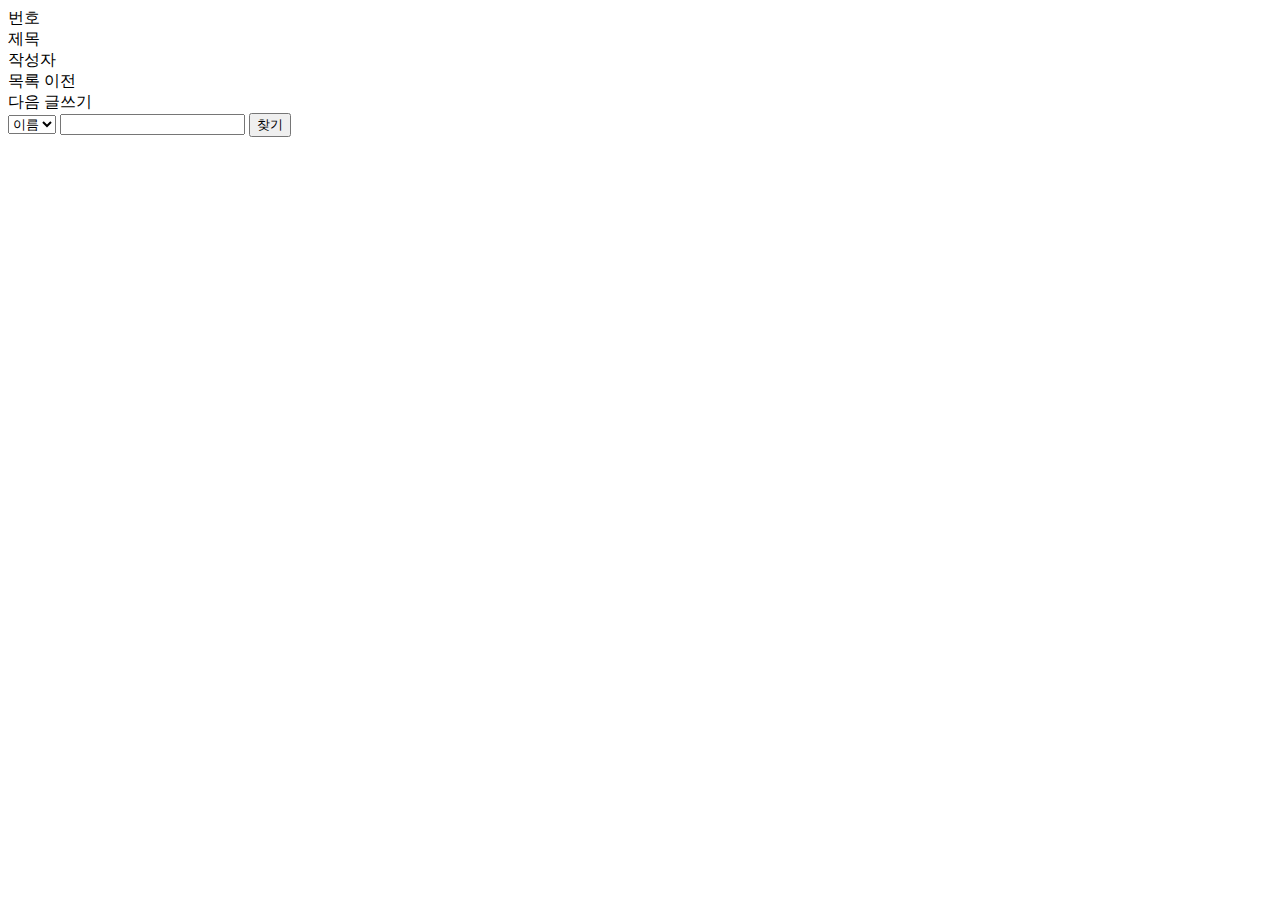
<file: src/main/resources/templates/board/boardList.html>
<!DOCTYPE html>
<html lang="en"
      xmlns:th="http://www.thymeleaf.org"
      xmlns:layout="http://www.ultreq.net.nz/thymeleaf/layou"
      layout:decorate="~{fragments/layout}">
<head>
    <meta charset="UTF-8">
    <title>Title</title>
</head>

<th:block layout:fragment="css">
    <link rel="stylesheet" th:href="@{/css/board-style.css}" />
</th:block>

<th:block layout:fragment="script">
    <script type="text/javascript" th:src="@{/js/board.js}"></script>
</th:block>

<body layout:fragment="content">
<div class="board-page">
<form class="board-form" action="/board/boardSearch" method="get">
    <div class="board">
        <input type="hidden" id="MemberId" value="${session.MemberId}">

        <div class="schema-list">
            <div class="number">번호</div>
            <div class="title">제목</div>
            <div class="id">작성자</div>
        </div>
        <div th:each="board : ${boardList}" class="board-list">
            <div th:text="${board.no}" class="number" th:value="${board.no}"></div>
            <div th:onclick="|location.href='@{/board/boardDetail(no=${board.no})}'|" th:text="${board.title}" class="title"></div>
            <div th:text="${board.id}" class="id" id="id"></div>
        </div>
    </div>
    <div class="board-index">
        <a th:href="@{/board/boardList(nowPage=${paging.startPage})}">목록</a>
        <a th:if="${paging.nowPage != paging.startPage}" th:href="@{/board/boardList(nowPage=${paging.nowPage - 1})}">이전</a>
        <div th:each=" num : ${#numbers.sequence(paging.startPage, paging.endPage)}">
            <a class="index-list" th:href="@{/board/boardList(nowPage=${num})}" th:text="${num}"></a>
        </div>
        <a th:if="${paging.nowPage != paging.endPage}" th:href="@{/board/boardList(nowPage=${paging.nowPage + 1})}">다음</a>
        <a id="write" onclick="loginCheck()">글쓰기</a>
    </div>
    <div class="board-search">
        <div th:text="${searchKind}"></div>
        <select class="search-kind" id="search-kind" name="searchKind">
            <option value="id">이름</option>
            <option value="title">제목</option>
            <option value="contents">내용</option>
        </select>
        <input type="text" class="searchWord" id="searchWord" name="searchWord" th:value="${searchWord}">
        <input type="submit"class="search-btn" id="search-btn" value="찾기">
    </div>
</form>
</div>
</body>
</html>
</file>
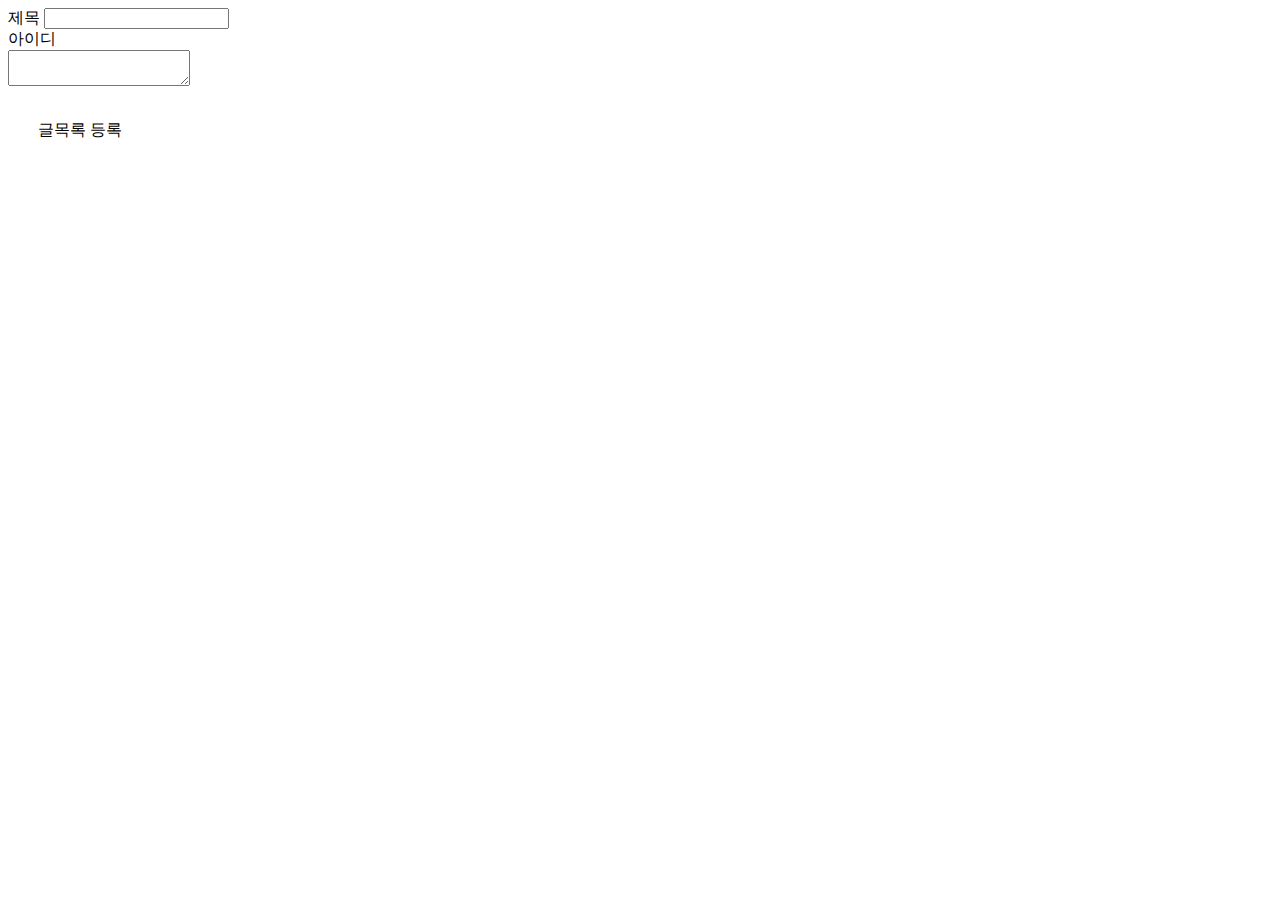
<file: src/main/resources/templates/board/boardModify.html>
<!DOCTYPE html>
<html lang="en"
      xmlns:th="http://www.thymeleaf.org"
      xmlns:layout="http://www.ultreq.net.nz/thymeleaf/layou"
      layout:decorate="~{fragments/layout}">
<head>
    <meta charset="UTF-8">
    <title>Title</title>
</head>

<th:block layout:fragment="css">
    <link rel="stylesheet" th:href="@{/css/boardModify-style.css}" />
</th:block>

<th:block layout:fragment="script">
    <script type="text/javascript" th:src="@{/js/board.js}"></script>
</th:block>

<body layout:fragment="content">
<div class="boardmodify-page">
    <form class="boardmodify-form" id="form" action="/board/boardModify" method="post">
        <div class="boardmodify-page">
            <input type="hidden" name="no" th:value="${boardDetail.no}">
            <div class="title-list">
                <label class="title-label">제목</label>
                <input type="text" class="title" id="title" name="title" th:value="${boardDetail.title}"/>
            </div>
            <div class="id-list">
                <label class="id-label">아이디</label>
                <div class="id" th:text="${session.MemberId}"/>
                <input type="hidden" name="id" th:value="${session.MemberId}">
            </div>
            <div class="contents-list">
                <textarea class="contents" id="contents" name="contents" th:value="${boardDetail.contents}" th:text="${boardDetail.contents}"></textarea>
            </div>
            <div style="margin:30px">
                <a th:href="@{/board/boardList}">글목록</a>
                <a onclick="boardEmpty()">등록</a>
            </div>
        </div>
    </form>
</div>
</body>
</html>
</file>
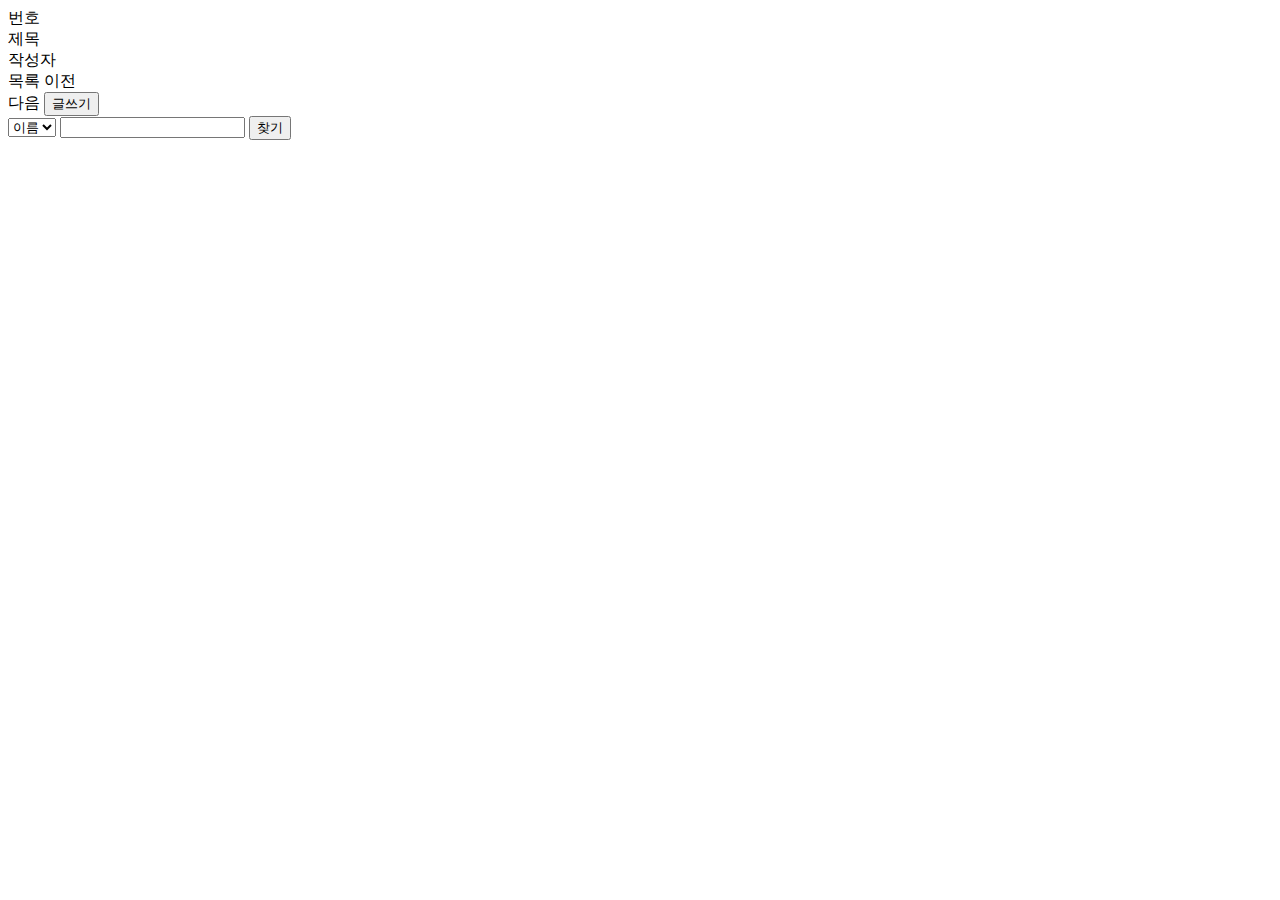
<file: src/main/resources/templates/board/boardSearch.html>
<!DOCTYPE html>
<html lang="en"
      xmlns:th="http://www.thymeleaf.org"
      xmlns:layout="http://www.ultreq.net.nz/thymeleaf/layou"
      layout:decorate="~{fragments/layout}">
<head>
    <meta charset="UTF-8">
    <title>Title</title>
</head>

<th:block layout:fragment="css">
    <link rel="stylesheet" th:href="@{/css/board-style.css}" />
</th:block>

<th:block layout:fragment="script">
    <script type="text/javascript" th:src="@{/js/board.js}"></script>
</th:block>

<body layout:fragment="content">
<div class="boardSearch-page">
    <form class="board-form" action="/board/boardSearch" method="get">
    <div class="board">
        <input type="hidden" id="MemberId" value="${session.MemberId}">

        <div class="schema-list">
            <div class="number">번호</div>
            <div class="title">제목</div>
            <div class="id">작성자</div>
        </div>
        <div th:each="board : ${boardList}" class="board-list">
            <div th:text="${board.no}" class="number"></div>
            <div th:onclick="|location.href='@{/board/boardDetail(no=${board.no})}'|" th:text="${board.title}" class="title"></div>
            <div th:text="${board.id}" class="id"></div>
        </div>
    </div>
    <div class="board-index">
        <a th:href="@{/board/boardList(nowPage=${paging.startPage})}">목록</a>
        <a th:if="${paging.nowPage != paging.startPage}" th:href="@{/board/boardSearch(nowPage=${paging.nowPage - 1}, searchKind=${searchKind}, searchWord=${searchWord} )}">이전</a>
        <div th:each=" num : ${#numbers.sequence(paging.startPage, paging.endPage)}">
            <a class="index-list" th:href="@{/board/boardSearch(nowPage=${num}, searchKind=${searchKind}, searchWord=${searchWord})}" th:text="${num}"></a>
        </div>
        <a th:if="${paging.nowPage != paging.endPage}" th:href="@{/board/boardSearch(nowPage=${paging.nowPage + 1}, searchKind=${searchKind}, searchWord=${searchWord})}">다음</a>
        <input type="button" id="write" onclick="idCheck()" value="글쓰기"/>
    </div>
    <div class="board-search">
        <select class="search-kind" id="search-kind" name="searchKind">
            <option value="id">이름</option>
            <option value="title">제목</option>
            <option value="contents">내용</option>
        </select>
        <input type="text" class="searchWord" id="searchWord" name="searchWord">
        <input type="submit" class="search-btn" id="search-btn" value="찾기">
    </div>
    </form>
</div>
</body>
</html>
</file>
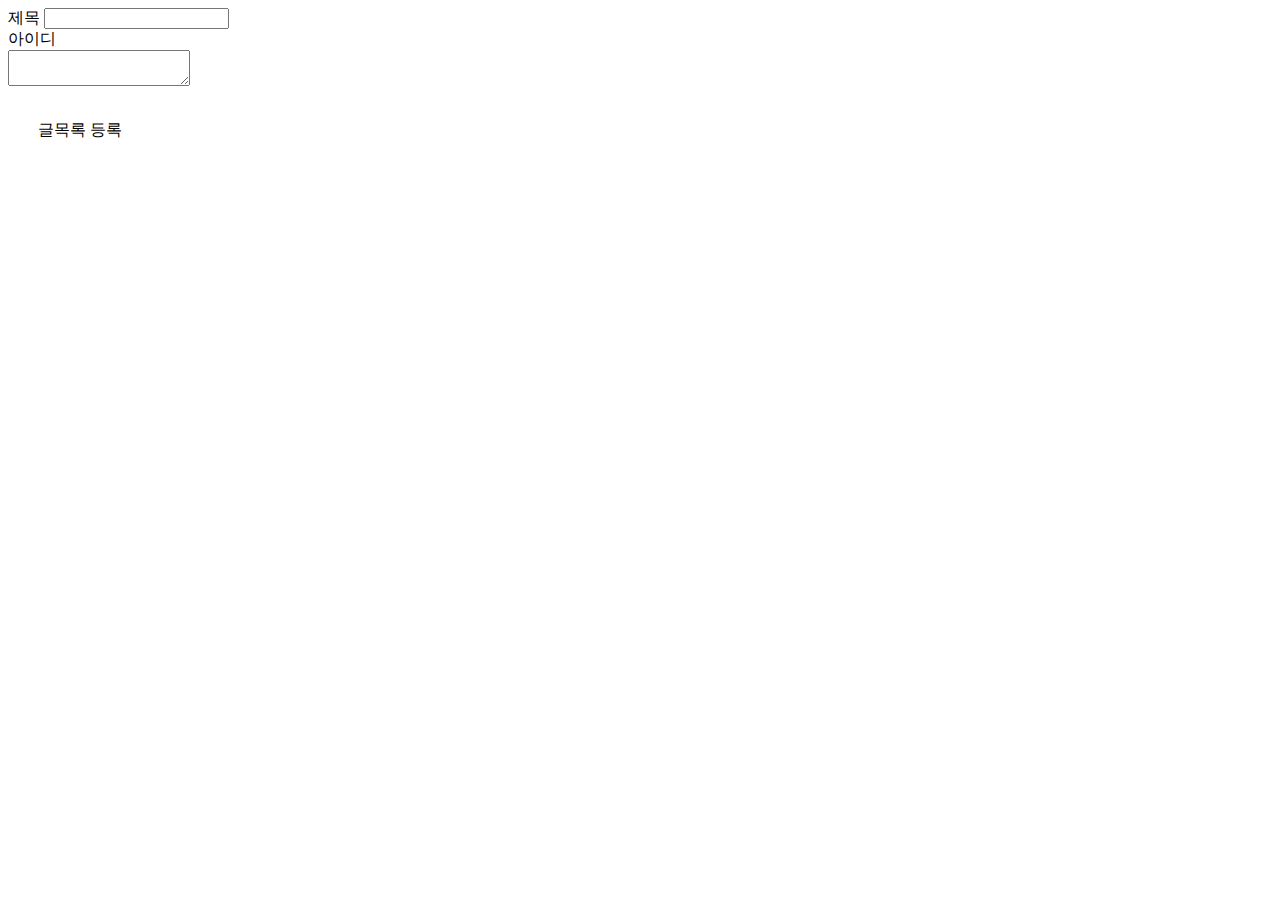
<file: src/main/resources/templates/board/boardWrite.html>
<!DOCTYPE html>
<html lang="en"
      xmlns:th="http://www.thymeleaf.org"
      xmlns:layout="http://www.ultreq.net.nz/thymeleaf/layou"
      layout:decorate="~{fragments/layout}">
<head>
    <meta charset="UTF-8">
    <title>Title</title>
</head>

<th:block layout:fragment="css">
    <link rel="stylesheet" th:href="@{/css/boardWrite-style.css}" />
</th:block>

<th:block layout:fragment="script">
    <script type="text/javascript" th:src="@{/js/board.js}"></script>
</th:block>

<body layout:fragment="content">
<div class="boardwrite-page">
    <form class="boardwrite-form" id="form" action="/board/boardWrite" method="post">
            <div class="boardwrite-page">
                <div class="title-list">
                    <label class="title-label">제목</label>
                    <input type="text" class="title" id="title" name="title" />
                </div>
                <div class="id-list">
                    <label class="id-label">아이디</label>
                    <div class="id" th:text="${session.MemberId}"/>
                    <input type="hidden" name="id" th:value="${session.MemberId}">
                </div>
                <div class="contents-list">
                    <textarea class="contents" id="contents" name="contents" ></textarea>
                </div>
                <div style="margin:30px">
                    <a th:href="@{/board/boardList}">글목록</a>
                    <a onclick="boardEmpty()">등록</a>
                </div>
            </div>
    </form>
</div>
</body>
</html>
</file>
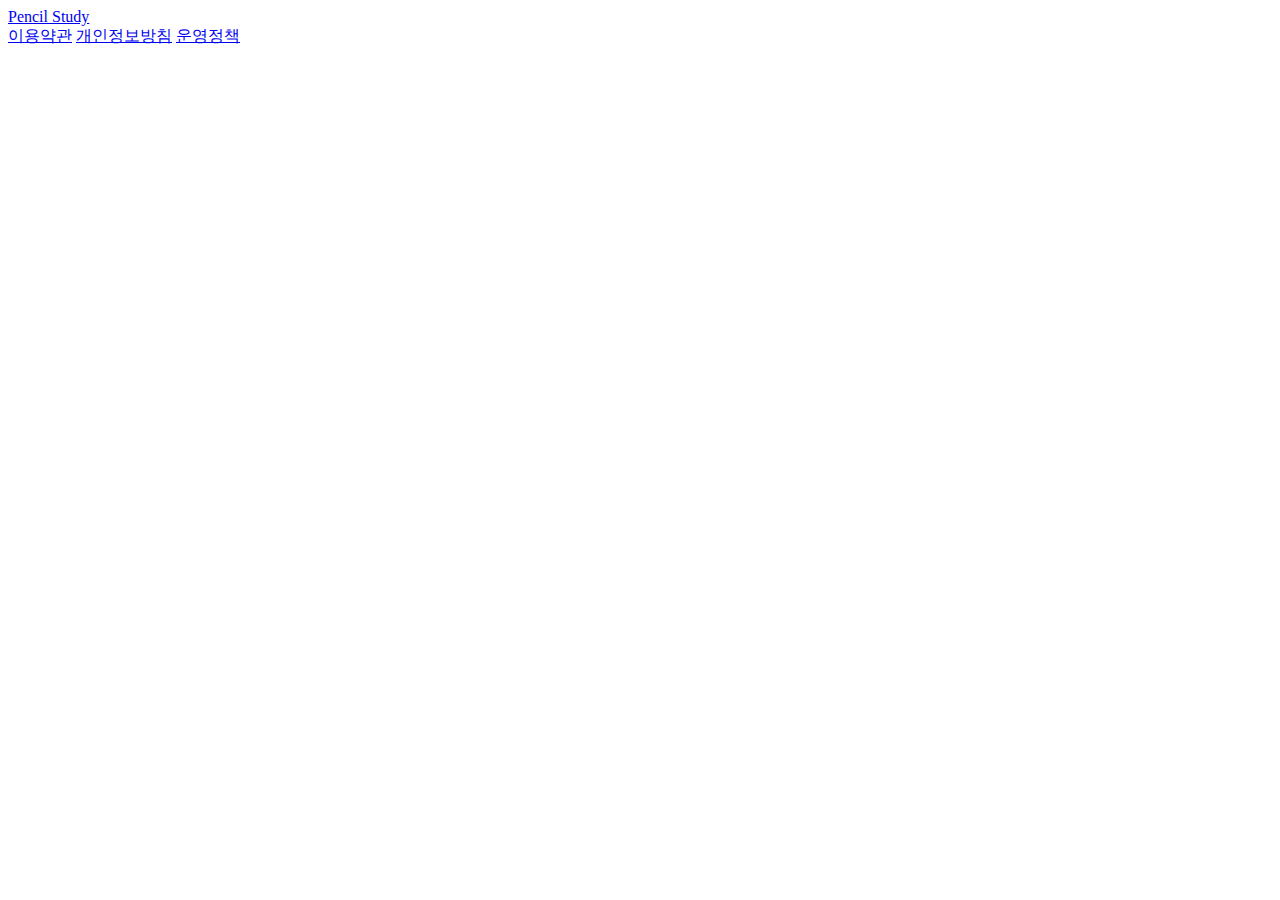
<file: src/main/resources/templates/fragments/footer.html>
<!DOCTYPE html>
<html xmlns:th="http://www.thymeleaf.org">
<div class="footer" th:fragment="footerFragment">
    <a class="foot logo" href="/">Pencil Study</a>
    <div>
        <a class="foot" href="#">이용약관</a>
        <a class="foot" href="#">개인정보방침</a>
        <a class="foot" href="#">운영정책</a>
    </div>
</div>
</html>
</file>
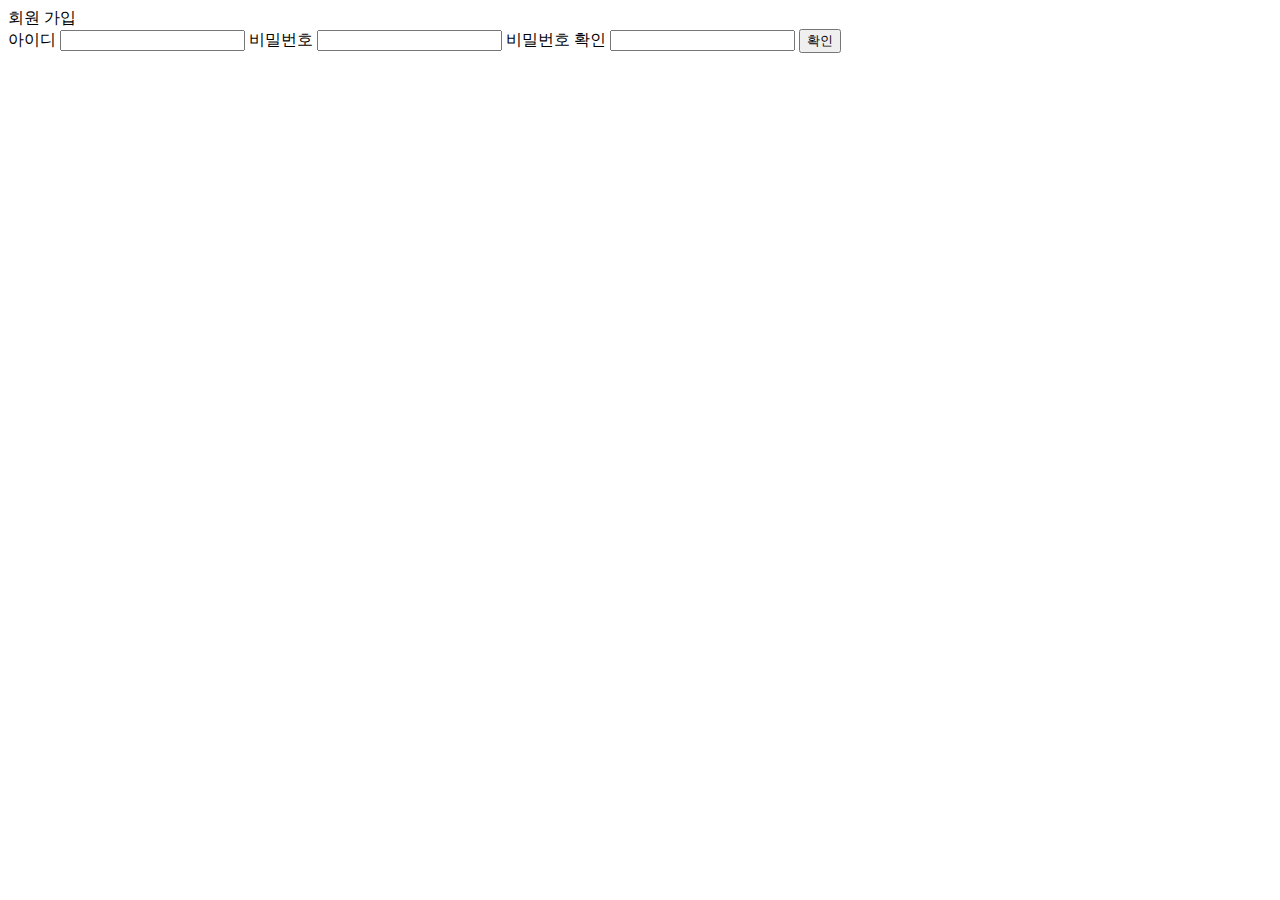
<file: src/main/resources/templates/members/createMember.html>
<!DOCTYPE html>
<html lang="en"
      xmlns:th="http://www.thymeleaf.org"
      xmlns:layout="http://www.ultreq.net.nz/thymeleaf/layou"
      layout:decorate="~{fragments/layout}">
<head>
    <meta charset="UTF-8">
    <title>Title</title>
</head>
<th:block layout:fragment="css">
    <link rel="stylesheet" th:href="@{/css/join-style.css}" />
</th:block>
<th:block layout:fragment="script">
<script type="text/javascript" th:src="@{/js/join.js}"></script>
</th:block>
<body layout:fragment="content">
<div class="join-page">
    <form class="join-form" action="/members/new" method="post">
        <div class="join-title" id="join-title">회원 가입</div>
        <label class="join-item" for="id">아이디</label>
        <input class="join-item" type="text" id="id" name="id">
        <input class="join-item" type="text" id="idcheck" style="display:none">
        <label class="join-item" for="pw">비밀번호</label>
        <input class="join-item" type="password" id="pw" name="pw" onchange="pwCheck()">
        <label class="join-item" for="pw2">비밀번호 확인</label>
        <input class="join-item" type="password" id="pw2" name="pw2" onchange="pwCheck()" onmouseout  ="pwCheck()">
        <input class="join-item" type="text" id="pwcheck" style="display:none">
        <button type="submit" id="submit">확인</button>
    </form>
</div>
</body>
</html>
</file>
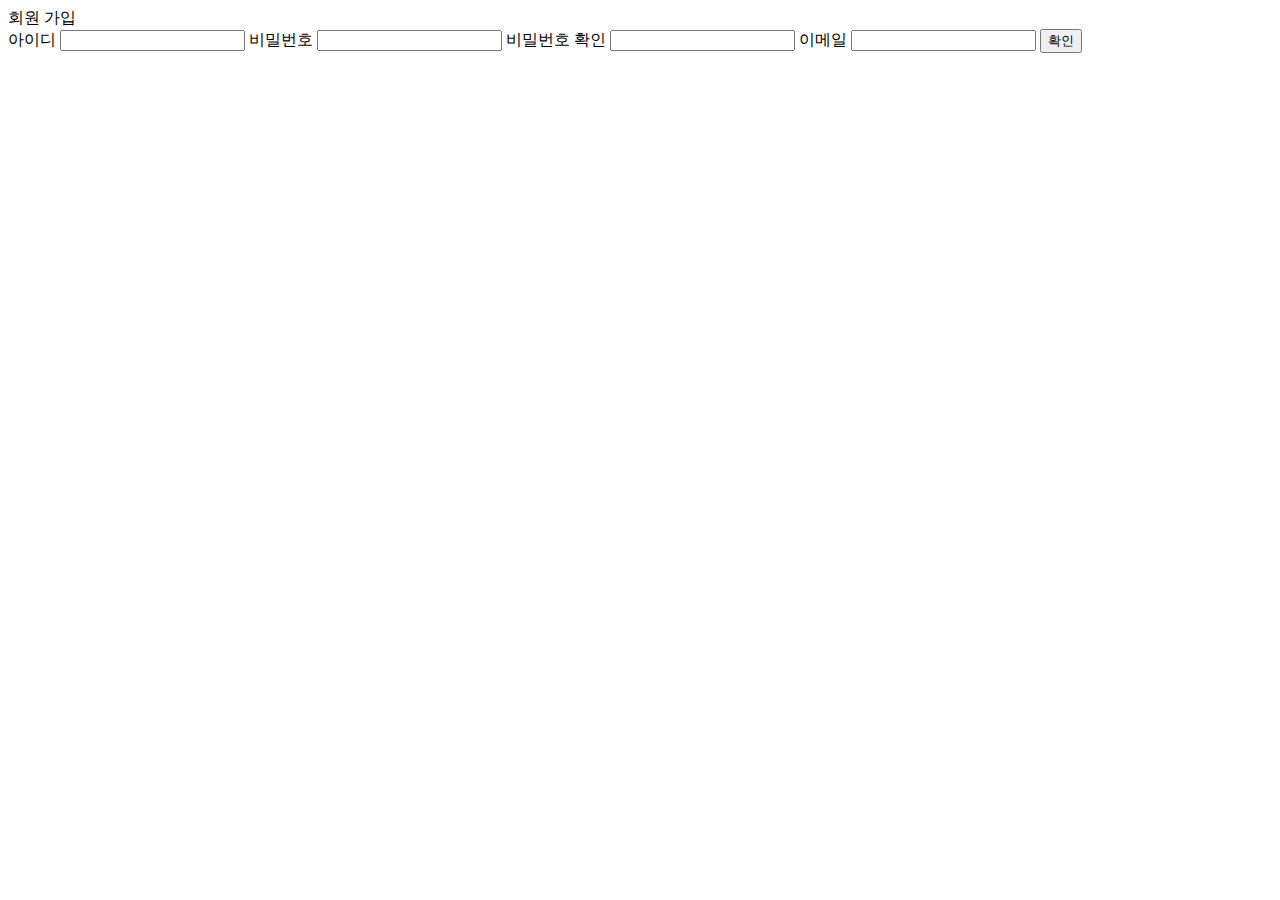
<file: src/main/resources/templates/members/join.html>
<!DOCTYPE html>
<html lang="en"
      xmlns:th="http://www.thymeleaf.org"
      xmlns:layout="http://www.ultreq.net.nz/thymeleaf/layou"
      layout:decorate="~{fragments/layout}">
<head>
    <meta charset="UTF-8">
    <title>Title</title>
</head>
<th:block layout:fragment="css">
    <link rel="stylesheet" th:href="@{/css/join-style.css}" />
</th:block>
<th:block layout:fragment="script">
<script type="text/javascript" th:src="@{/js/join.js}"></script>
</th:block>
<body layout:fragment="content">
<div class="join-page">
    <form class="join-form" action="/members/new" method="post">
        <div class="join-title" id="join-title">회원 가입</div>
        <label class="join-item" for="id">아이디</label>
        <input class="join-item" type="text" id="id" name="id">
        <input class="join-item" type="text" id="idCheck" style="display:none">

        <label class="join-item" for="pw">비밀번호</label>
        <input class="join-item" type="password" id="pw" name="pw" onchange="pwcheck()">
        <label class="join-item" for="pw2">비밀번호 확인</label>

        <input class="join-item" type="password" id="pw2" name="pw2" onchange="pwcheck()" onmouseout="pwcheck()">
        <input class="join-item" type="text" id="pwCheck" style="display:none">

        <label class="join-item" for="email">이메일</label>
        <input class="join-item" type="text" id="email" name="email" onchange="emailcheck()">
        <input class="join-item" type="text" id="emailCheck" style="display:none">

        <button type="submit" id="submit">확인</button>
    </form>
</div>
</body>
</html>
</file>
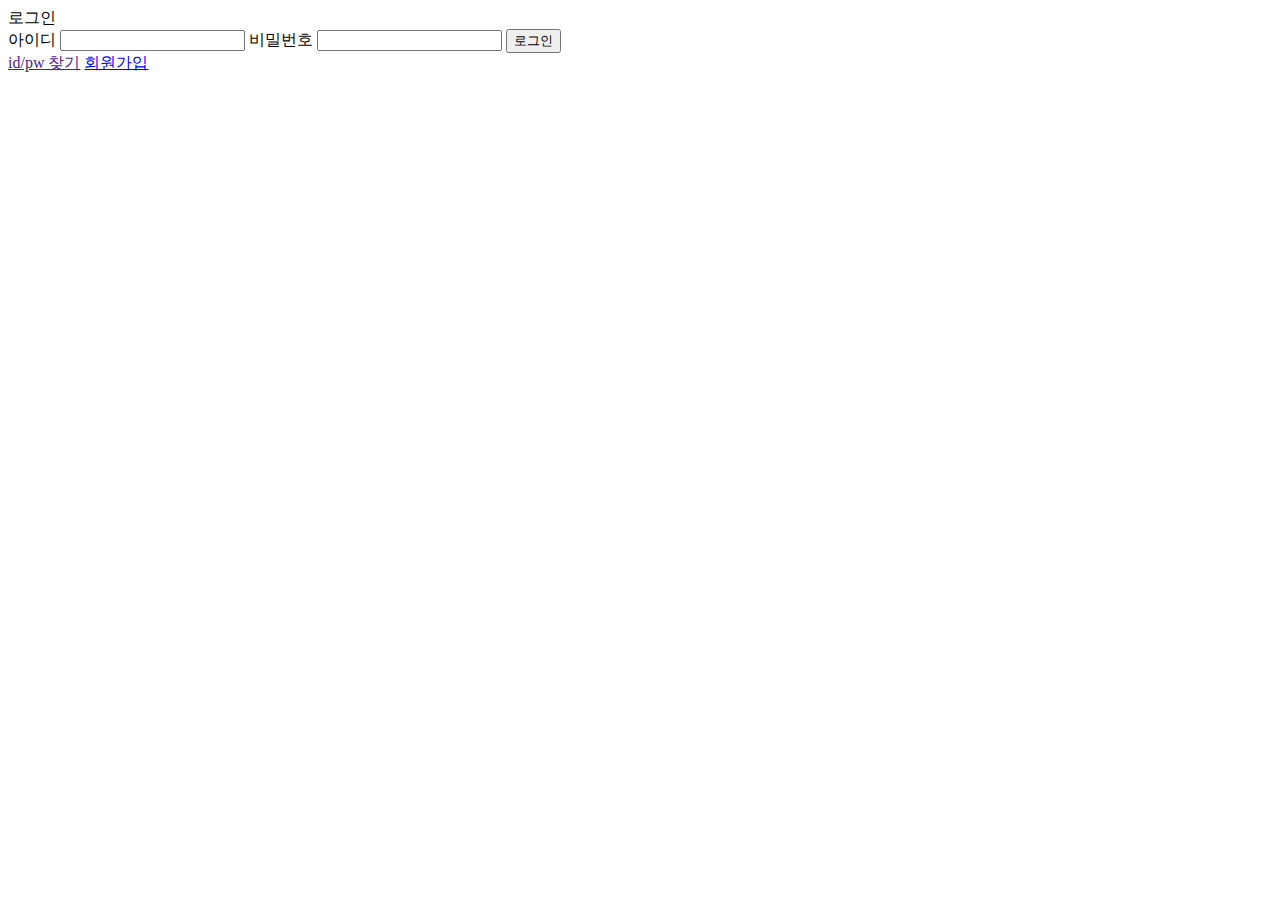
<file: src/main/resources/templates/members/login.html>
<!DOCTYPE html>
<html lang="en"
      xmlns:th="http://www.thymeleaf.org"
      xmlns:layout="http://www.ultreq.net.nz/thymeleaf/layou"
      layout:decorate="~{fragments/layout}">
<head>
    <meta charset="UTF-8">
    <title>Title</title>
</head>

<th:block layout:fragment="css">
    <link rel="stylesheet" th:href="@{/css/login-style.css}" />
</th:block>

<th:block layout:fragment="script">
<script type="text/javascript" th:src="@{/js/login.js}"></script>
</th:block>

<body layout:fragment="content">
    <div class="login-page">
        <form class="login-form" action="/members/login" method="post" onsubmit="return emptyCheck();">
            <div class="login-title" id="login-title">로그인</div>
            <label class="login-item" for="id">아이디</label>
            <input class="login-item input" id="id" name="id" type="text" />
            <label class="login-item" for="pw">비밀번호</label>
            <input class="login-item input" id="pw" name="pw" type="password" />
            <button id="submit" type="submit">로그인</button>
        </form>
        <div class="info-user">
            <a class="user-item" href="">id/pw 찾기</a>
            <a class="user-item" href="/members/new">회원가입</a>
        </div>
    </div>
</body>
</html>
</file>
